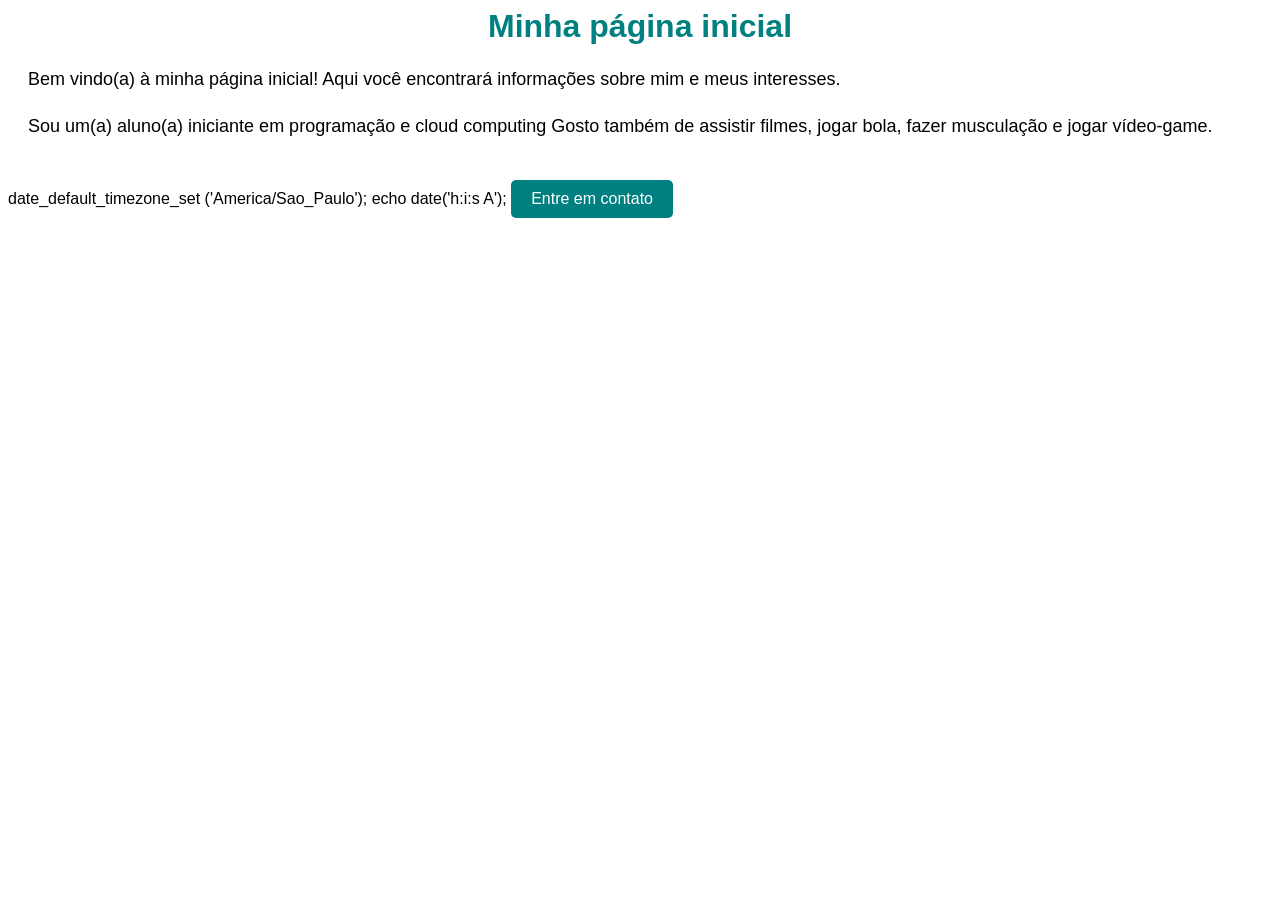
<file: index.html>
<!DOCTYPE
<html>
     <head>
    <title>Minha página inicial</title>
    <link rel="stylesheet" href="personalizacao.css">
    </head>
<body>
       <h1>Minha página inicial</h1>
       <p>Bem vindo(a) à minha página inicial! Aqui você encontrará informações sobre mim e meus interesses.</p>

   <p>Sou um(a) aluno(a) iniciante em programação e cloud computing
    Gosto também de assistir filmes, jogar bola, fazer musculação e jogar vídeo-game.</p>


date_default_timezone_set
('America/Sao_Paulo');

echo date('h:i:s A');
 <?php
?>
<a href= "#" class="button">Entre em contato</a>
    </body>



</html>
</file>
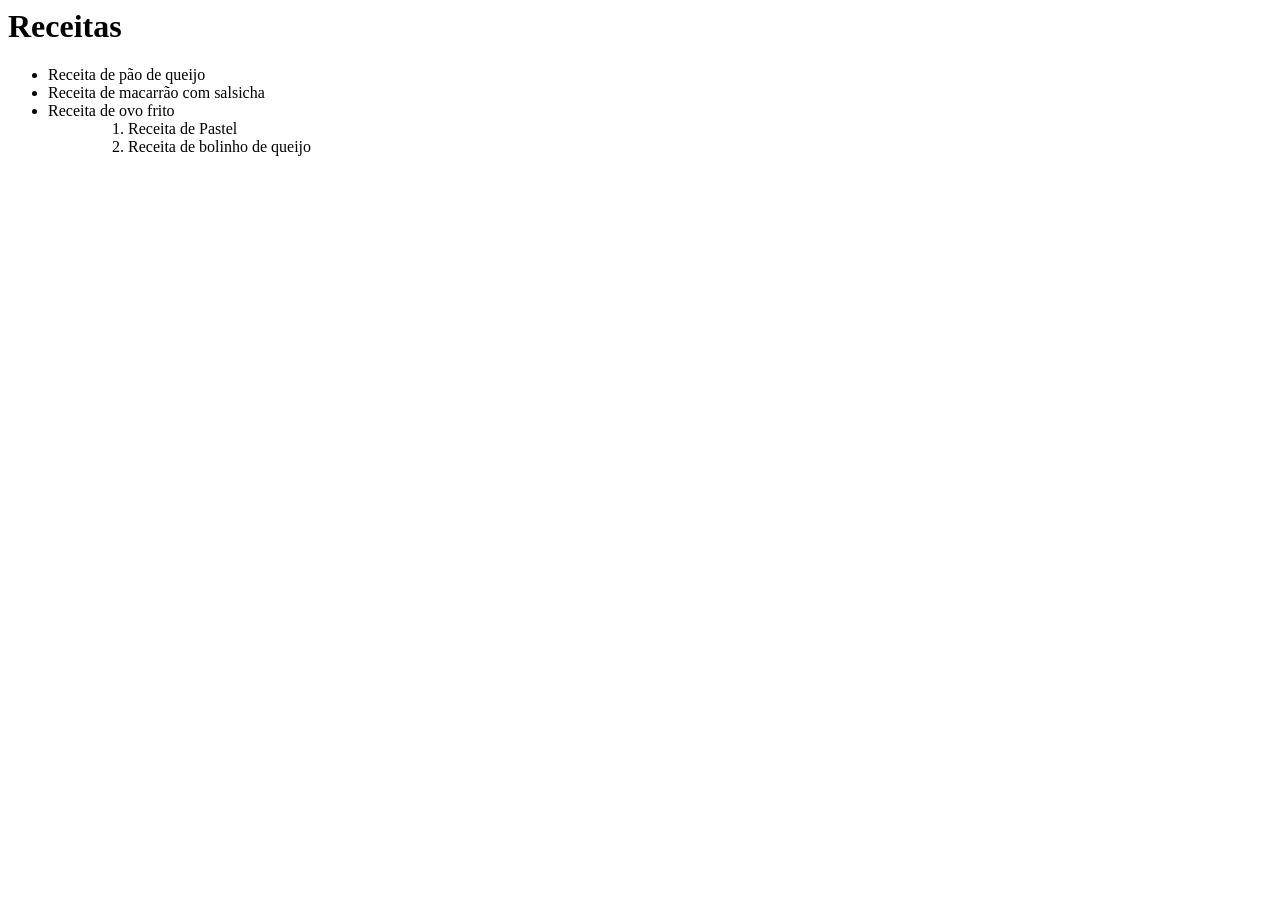
<file: index2.html>
<html>
<head>
<title> Receitas gostosas</title>
  <meta charset="utf-8"/>
</head>

<body>

<h1>Receitas</h1>

<ul>
<li>Receita de pão de queijo</li>
<li>Receita de macarrão com salsicha</li>
<li>Receita de ovo frito</li>
<ul>

<ol>
<li>Receita de Pastel</li>
<li>Receita de bolinho de queijo</li>
</ol>

</body>
</html>
</file>
<file: personalizacao.css>
body {
       background color: #fff;
       font-family: Arial, sans-serif;
}

h1 {
      color: #008080;
      text-align: center;
}

p {
 font-size: 18px;
 margin-bottom: 20px;
 text-align: justify;
 padding: 0 20px;
  line-height: 1.5;
}
.button {
  background-color: #008080;
  border: none;
  color: #fff;
  cursor: pointer;
  padding: 10px 20px;
  text-align: center;
  text-decoration: none;
  display: inline-block;
  font-size: 16px;
  border-radius: 5px;
  margin-top: 20px;
}

.button:hover{
  background-color: #005353;
}
</file>
